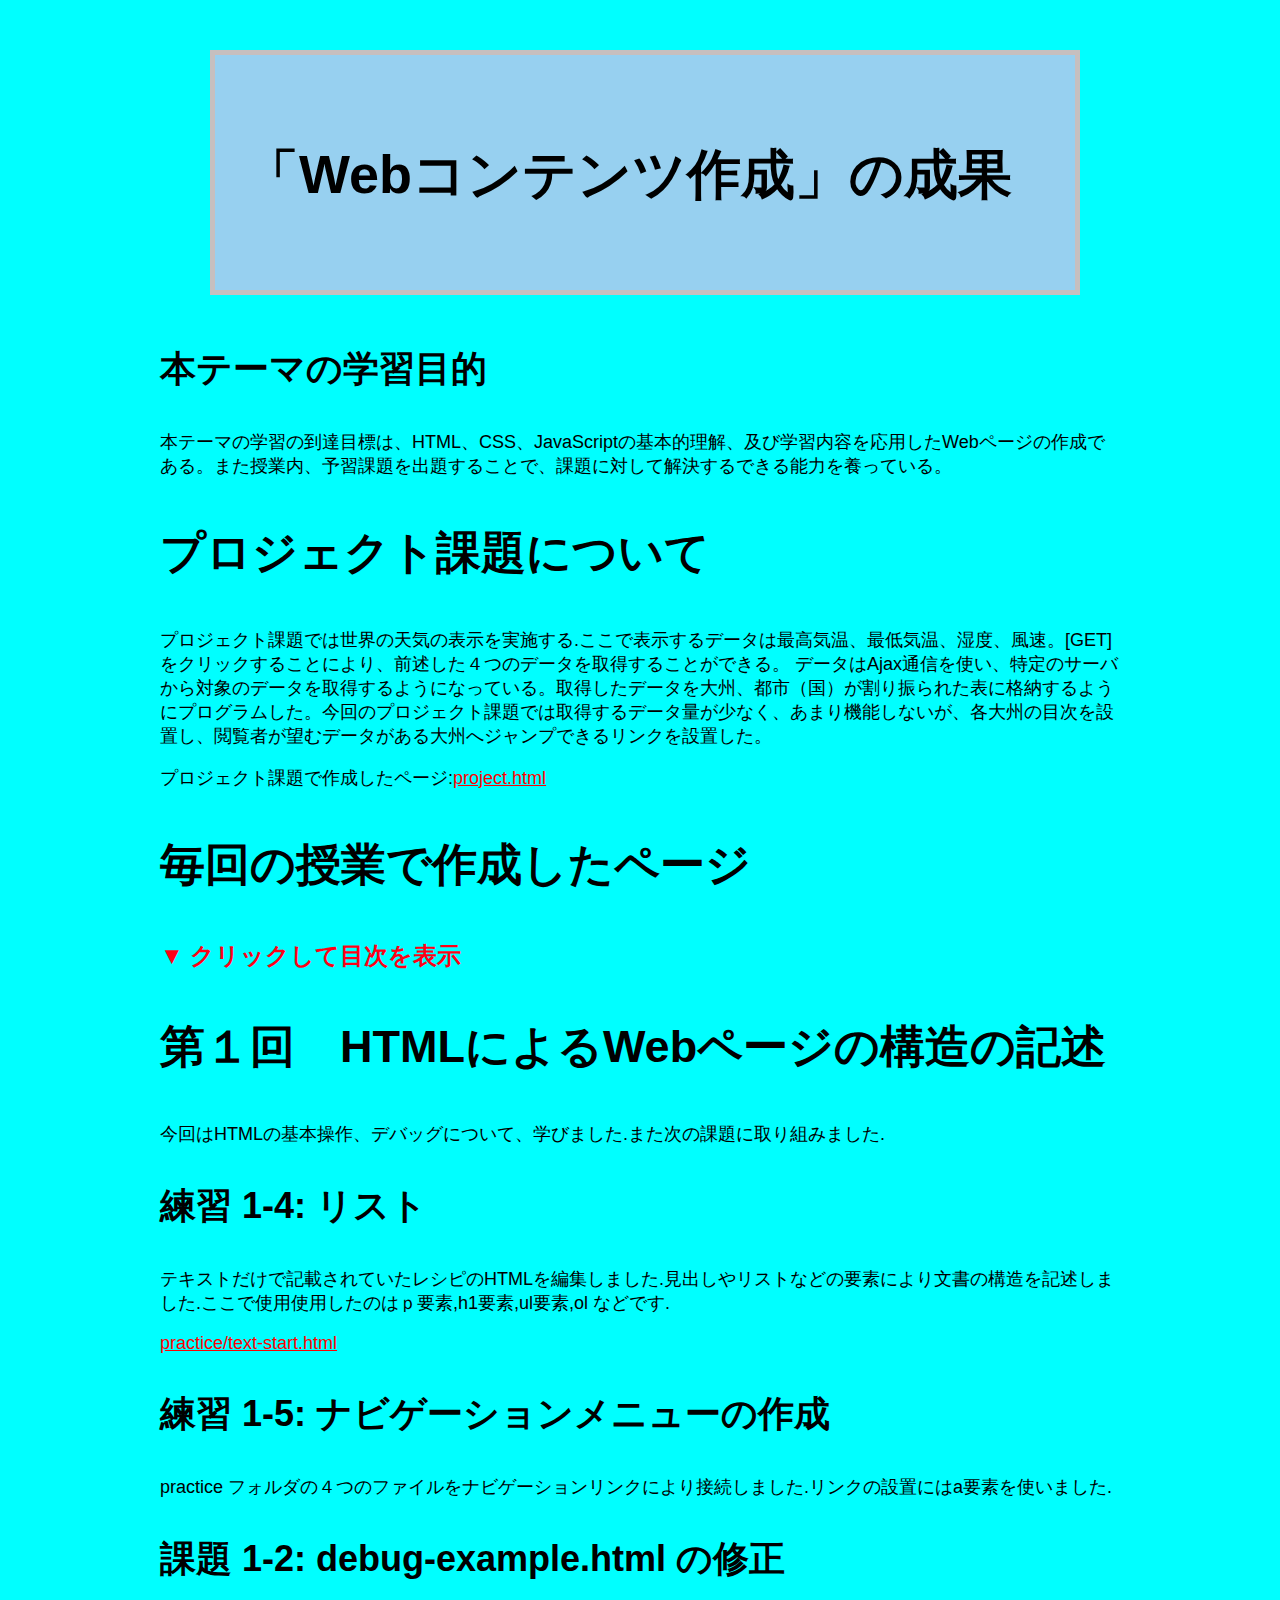
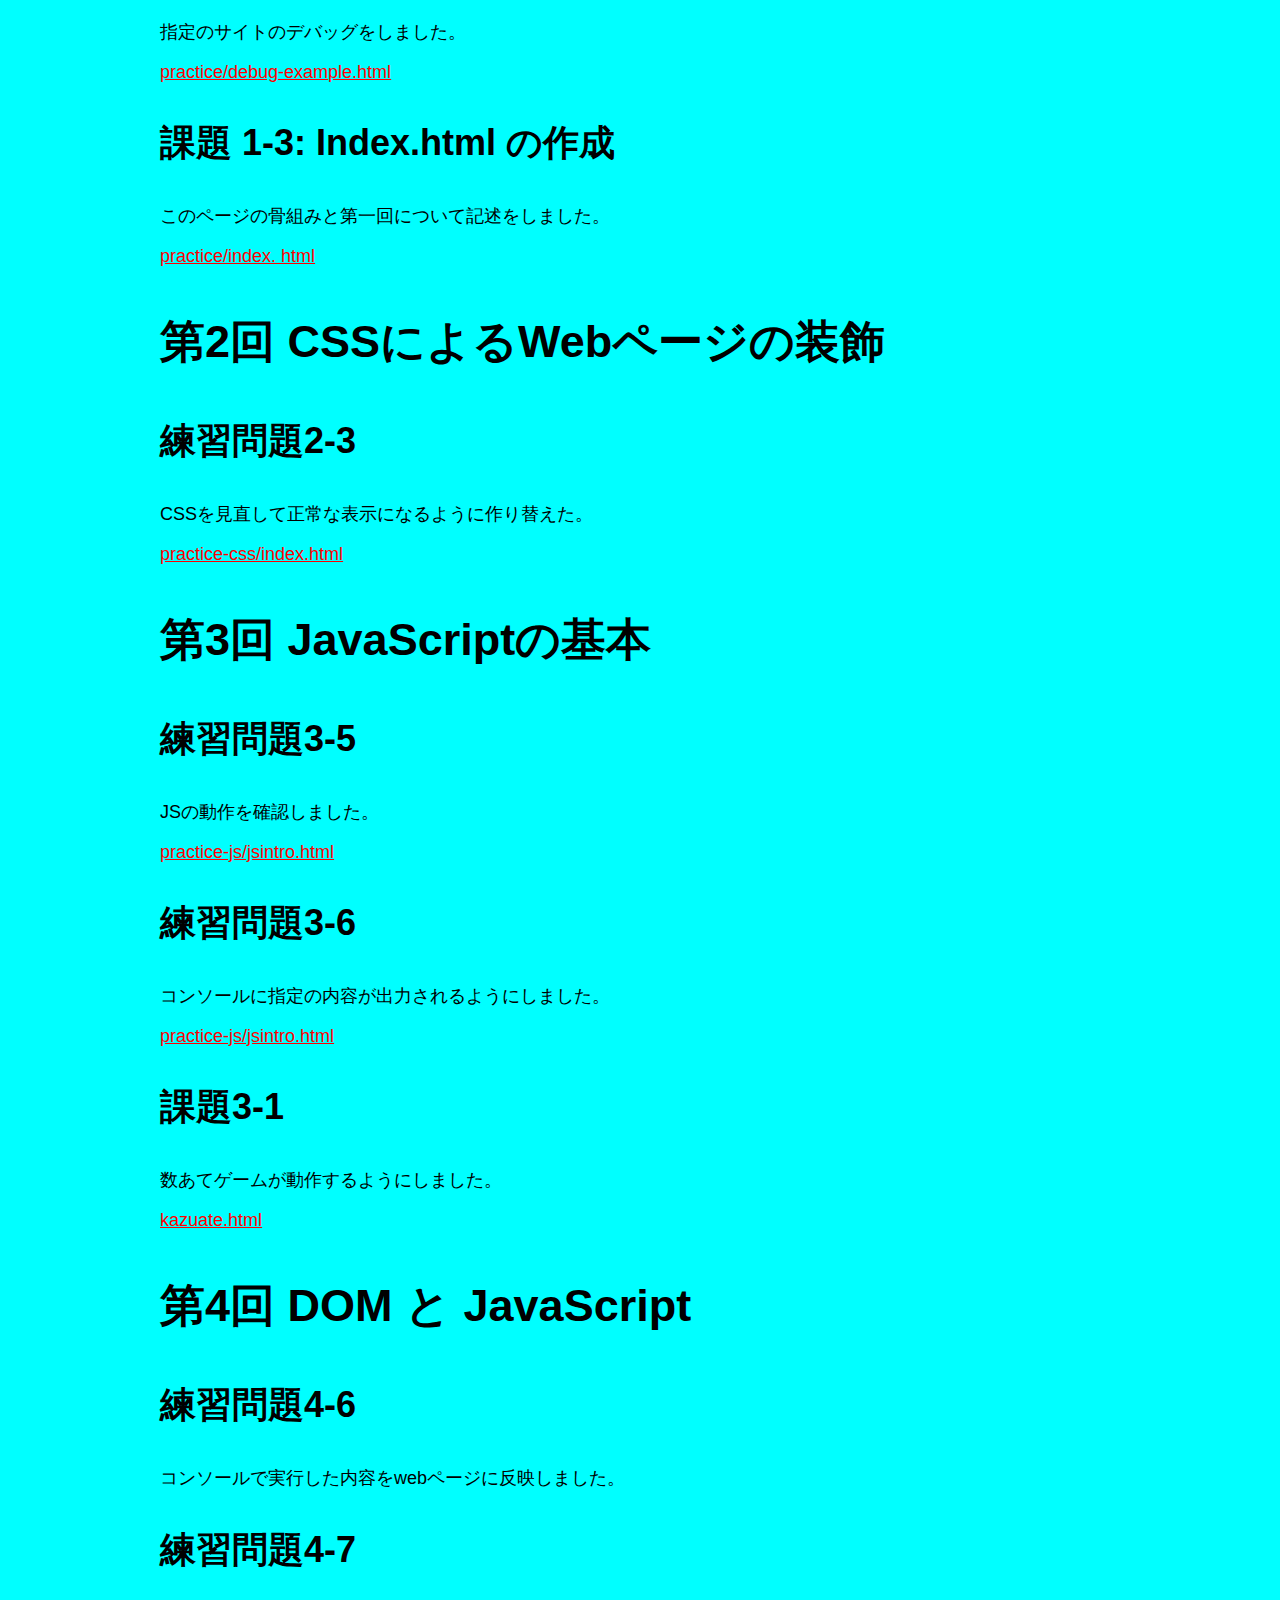
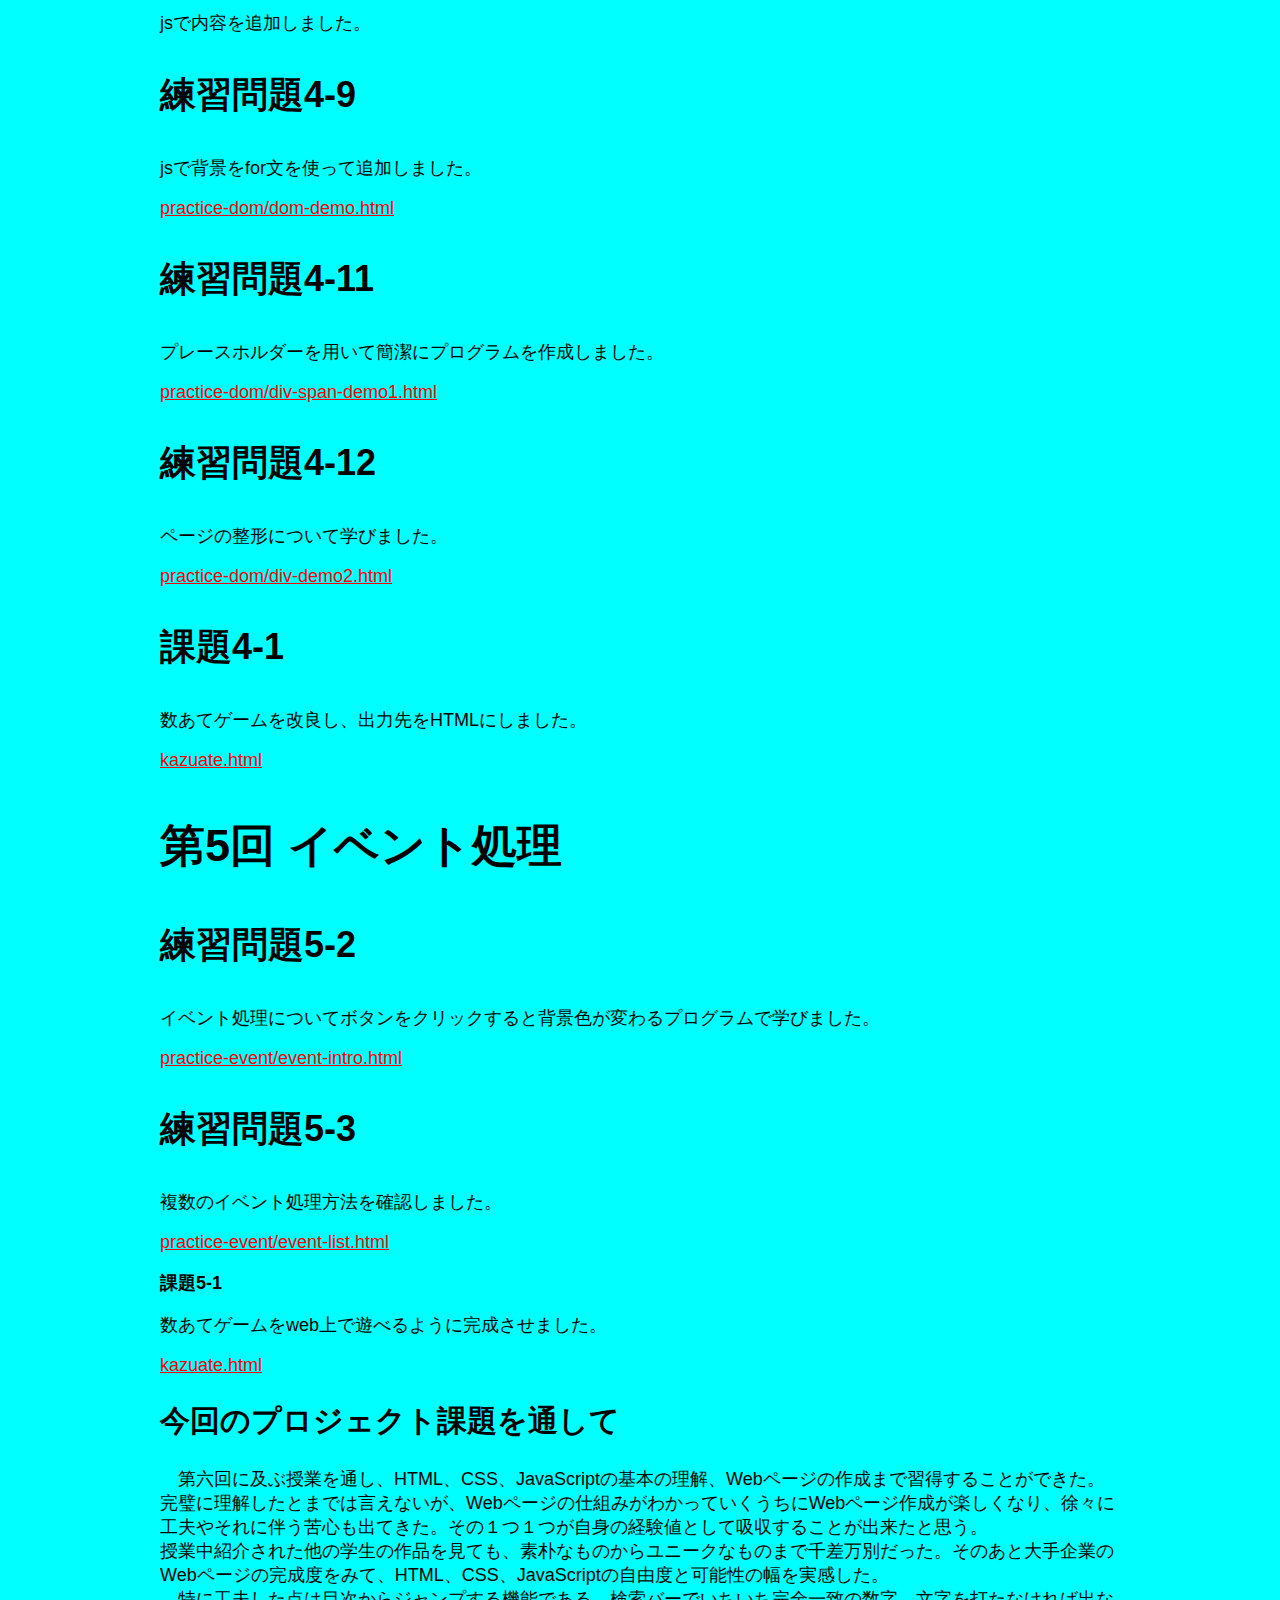
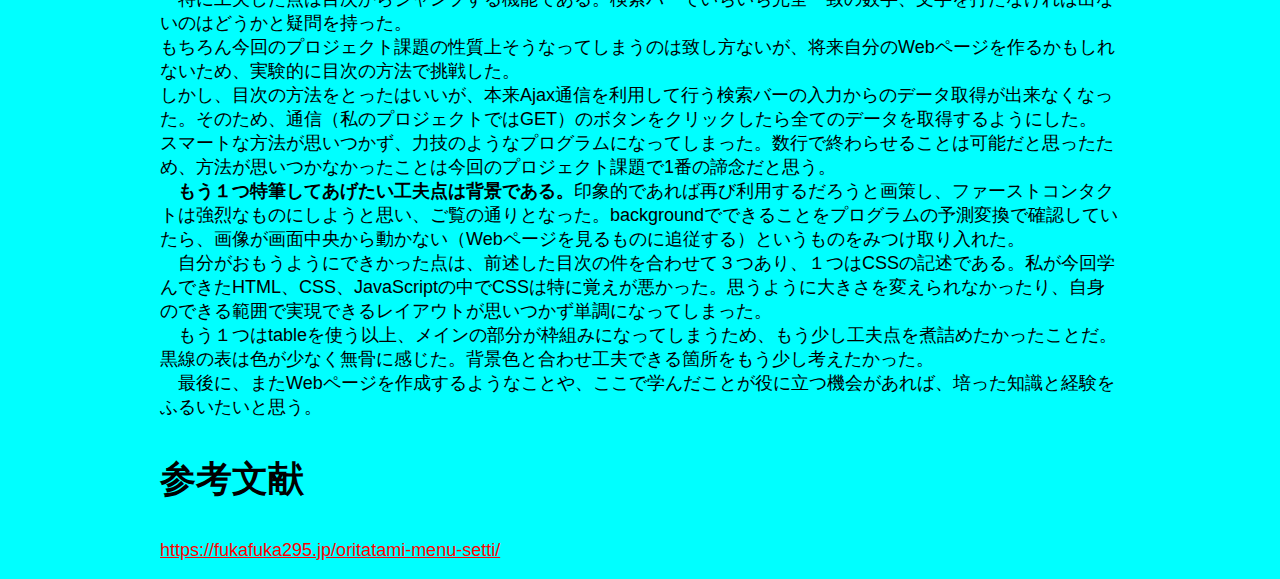
<file: index.html>
<!DOCTYPE html>
<html>
  <head>
    <meta charset="utf-8">
    <title>My test page</title>
    <link rel="stylesheet" href="Index.css">
  </head>
  <body>
    <h1><p>「Webコンテンツ作成」の成果</p></h1>
    <h3><p>本テーマの学習目的</p></h3>
    <p>本テーマの学習の到達目標は、HTML、CSS、JavaScriptの基本的理解、及び学習内容を応用したWebページの作成である。また授業内、予習課題を出題することで、課題に対して解決するできる能力を養っている。</p>
    <h2><p>プロジェクト課題について</p></h2> 
    <p>プロジェクト課題では世界の天気の表示を実施する.ここで表示するデータは最高気温、最低気温、湿度、風速。[GET]をクリックすることにより、前述した４つのデータを取得することができる。
      データはAjax通信を使い、特定のサーバから対象のデータを取得するようになっている。取得したデータを大州、都市（国）が割り振られた表に格納するようにプログラムした。今回のプロジェクト課題では取得するデータ量が少なく、あまり機能しないが、各大州の目次を設置し、閲覧者が望むデータがある大州へジャンプできるリンクを設置した。</p>
    <p>プロジェクト課題で作成したページ:<a href="project.html">project.html</a></p>
    <h2><p>毎回の授業で作成したページ</p></h2>
    <div onclick="obj=document.getElementById('popo').style; obj.display=(obj.display=='none')?'block':'none';">
      <a style="cursor:pointer;"><div id="uiui"><h3>▼ クリックして目次を表示</h3></div></a>
      </div>
      <div id="popo" style="display:none;clear:both;">
        <ul>
         <li><h3><a href="#1">第1回</a></h3></li>
         <li><h3><a href="#2">第2回</a></h3></li>
         <li><h3><a href="#3">第3回</a></h3></li>
         <li><h3><a href="#4">第4回</a></h3></li>
         <li><h3><a href="#5">第5回</a></h3></li>
       </ul>
      </div>
    <h2 id="1"><p>第１回　HTMLによるWebページの構造の記述</p></h2>
    <p>今回はHTMLの基本操作、デバッグについて、学びました.また次の課題に取り組みました.</p>
    <h3><p>練習 1-4: リスト</p></h3>
    <p>テキストだけで記載されていたレシピのHTMLを編集しました.見出しやリストなどの要素により文書の構造を記述しました.ここで使用使用したのはｐ要素,h1要素,ul要素,ol などです.</p>
    <p><a href="practice/text-start.html">practice/text-start.html</a></p>
    <h3><p>練習 1-5: ナビゲーションメニューの作成</p></h3>
    <P>practice フォルダの４つのファイルをナビゲーションリンクにより接続しました.リンクの設置にはa要素を使いました.</P>
    <h3><p>課題 1-2: debug-example.html の修正</p></h3>
    <p>指定のサイトのデバッグをしました。</p>
    <p><a href="practice/debug-example.html">practice/debug-example.html</a></p>
    <h3><p>課題 1-3: Index.html の作成</p></h3>
    <p>このページの骨組みと第一回について記述をしました。</p>
    <p><a href="practice/index (1).html">practice/index. html</a></p>
    
  
    <h2 id="2"><p>第2回 CSSによるWebページの装飾</p></h2>
    <h3><p>練習問題2-3</p></h3>
    <p>CSSを見直して正常な表示になるように作り替えた。</p>
    <p><a href="practice-css/index.html">practice-css/index.html</a></p>
    <h2 id="3"><p>第3回 JavaScriptの基本</p></h2>
    <h3><p>練習問題3-5</p></h3>
    <p>JSの動作を確認しました。</p>
    <p><a href="practice-js/jsintro.html">practice-js/jsintro.html</a></p>
    <h3><p>練習問題3-6</p></h3>
    <p>コンソールに指定の内容が出力されるようにしました。</p>
    <p><a href="practice-js/obj-practice.html">practice-js/jsintro.html</a></p>
    <h3><p>課題3-1</p></h3>
    <p>数あてゲームが動作するようにしました。</p>
    <p><a href="第３回課題/kazuate.html">kazuate.html</a></p>
    <h2 id="4"><p>第4回 DOM と JavaScript</p></h2>
    <h3><p>練習問題4-6</p></h3>
    <p>コンソールで実行した内容をwebページに反映しました。</p>
    <h3><p>練習問題4-7</p></h3>
    <p>jsで内容を追加しました。</p>
    <h3><p>練習問題4-9</p></h3>
    <p>jsで背景をfor文を使って追加しました。</p>
    <p><a href="practice-dom/dom-demo.html">practice-dom/dom-demo.html</a></p>
    <h3><p>練習問題4-11</p></h3>
    <p>プレースホルダーを用いて簡潔にプログラムを作成しました。</p>
    <p><a href="practice-dom/div-span-demo1.html">practice-dom/div-span-demo1.html</a></p>
    <h3><p>練習問題4-12</p></h3>
    <p>ページの整形について学びました。</p>
    <p><a href="practice-dom/div-demo2.html">practice-dom/div-demo2.html</a></p>
    <h3><p>課題4-1</p></h3>
    <p>数あてゲームを改良し、出力先をHTMLにしました。</p>
    <p><a href="第３回課題/kazuate.html">kazuate.html</a></p>
    <h2 id="5"><p>第5回 イベント処理</p></h2>
    <h3><p>練習問題5-2</p></h3>
    <p>イベント処理についてボタンをクリックすると背景色が変わるプログラムで学びました。</p>
    <p><a href="practice-event/event-intro.html">practice-event/event-intro.html</a></p>
    <h3><p>練習問題5-3</p></h3>
    <p>複数のイベント処理方法を確認しました。</p>
    <p><a href="practice-event/event-list.html">practice-event/event-list.html</a></p>
    <h4><p>課題5-1</p></h4>
    <p>数あてゲームをweb上で遊べるように完成させました。</p>
    <p><a href="第３回課題/kazuate.html">kazuate.html</a></p>
    <h2>今回のプロジェクト課題を通して</h2>
    <p>　第六回に及ぶ授業を通し、HTML、CSS、JavaScriptの基本の理解、Webページの作成まで習得することができた。<br>
      完璧に理解したとまでは言えないが、Webページの仕組みがわかっていくうちにWebページ作成が楽しくなり、徐々に工夫やそれに伴う苦心も出てきた。その１つ１つが自身の経験値として吸収することが出来たと思う。<br>
      授業中紹介された他の学生の作品を見ても、素朴なものからユニークなものまで千差万別だった。そのあと大手企業のWebページの完成度をみて、HTML、CSS、JavaScriptの自由度と可能性の幅を実感した。<br>
      　特に工夫した点は目次からジャンプする機能である。検索バーでいちいち完全一致の数字、文字を打たなければ出ないのはどうかと疑問を持った。<br>
  もちろん今回のプロジェクト課題の性質上そうなってしまうのは致し方ないが、将来自分のWebページを作るかもしれないため、実験的に目次の方法で挑戦した。<br>
  しかし、目次の方法をとったはいいが、本来Ajax通信を利用して行う検索バーの入力からのデータ取得が出来なくなった。そのため、通信（私のプロジェクトではGET）のボタンをクリックしたら全てのデータを取得するようにした。<br>
  スマートな方法が思いつかず、力技のようなプログラムになってしまった。数行で終わらせることは可能だと思ったため、方法が思いつかなかったことは今回のプロジェクト課題で1番の諦念だと思う。<br>
  　<strong>もう１つ特筆してあげたい工夫点は背景である。</strong>印象的であれば再び利用するだろうと画策し、ファーストコンタクトは強烈なものにしようと思い、ご覧の通りとなった。backgroundでできることをプログラムの予測変換で確認していたら、画像が画面中央から動かない（Webページを見るものに追従する）というものをみつけ取り入れた。<br>
  　自分がおもうようにできかった点は、前述した目次の件を合わせて３つあり、１つはCSSの記述である。私が今回学んできたHTML、CSS、JavaScriptの中でCSSは特に覚えが悪かった。思うように大きさを変えられなかったり、自身のできる範囲で実現できるレイアウトが思いつかず単調になってしまった。<br>
  　もう１つはtableを使う以上、メインの部分が枠組みになってしまうため、もう少し工夫点を煮詰めたかったことだ。黒線の表は色が少なく無骨に感じた。背景色と合わせ工夫できる箇所をもう少し考えたかった。<br>
　最後に、またWebページを作成するようなことや、ここで学んだことが役に立つ機会があれば、培った知識と経験をふるいたいと思う。
 

</p>
    <h3><p>参考文献</p></h3>
    <p><a href="https://fukafuka295.jp/oritatami-menu-setti/">https://fukafuka295.jp/oritatami-menu-setti/</a></p>
  </body>
</html>
</file>
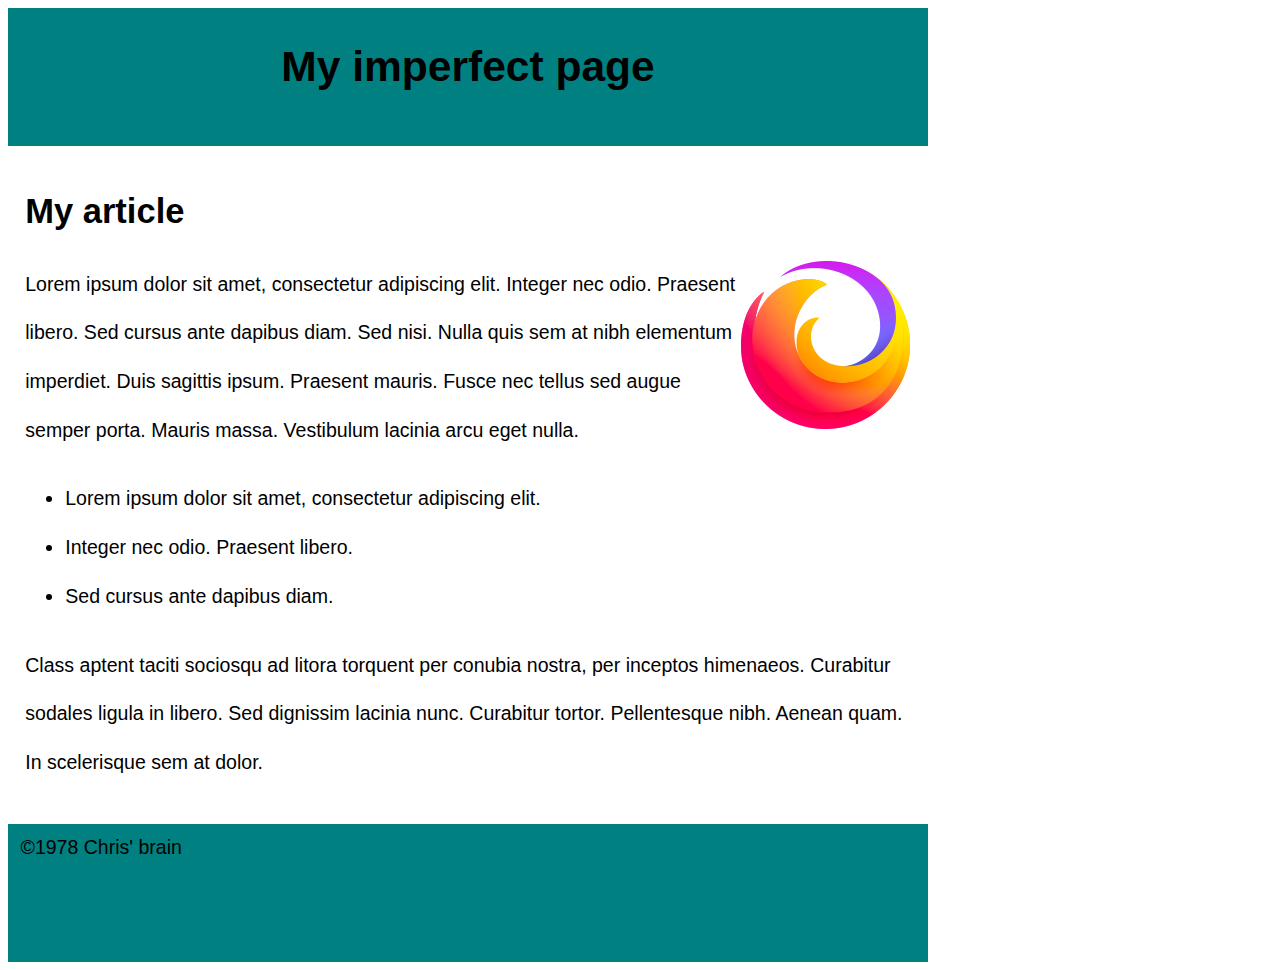
<file: practice-css/index.html>
<!DOCTYPE html>
<html>
  <head>
    <meta charset="utf-8">
    <title>Debugging CSS</title>
    <link rel="stylesheet" href="style.css">
  </head>
  <body>
    <header>
      <h1>My imperfect page</h1>
    </header> 

    <main>

      <h2>My article</h2>

      <img src="logo.png" alt="firefox logo">

      <p>Lorem ipsum dolor sit amet, consectetur adipiscing elit. Integer nec odio. Praesent libero. Sed cursus ante dapibus diam. Sed nisi. Nulla quis sem at nibh elementum imperdiet. Duis sagittis ipsum. Praesent mauris. Fusce nec tellus sed augue semper porta. Mauris massa. Vestibulum lacinia arcu eget nulla.</p>

      <ul>
        <li>Lorem ipsum dolor sit amet, consectetur adipiscing elit.</li>
        <li>Integer nec odio. Praesent libero.</li>
        <li>Sed cursus ante dapibus diam.</li>
      </ul>

      <p>Class aptent taciti sociosqu ad litora torquent per conubia nostra, per inceptos himenaeos. Curabitur sodales ligula in libero. Sed dignissim lacinia nunc. Curabitur tortor. Pellentesque nibh. Aenean quam. In scelerisque sem at dolor.</p>
      
    </main>

    <footer>
      <p>&copy;1978 Chris' brain</p>
    </footer>  
  </body>
</html>
</file>
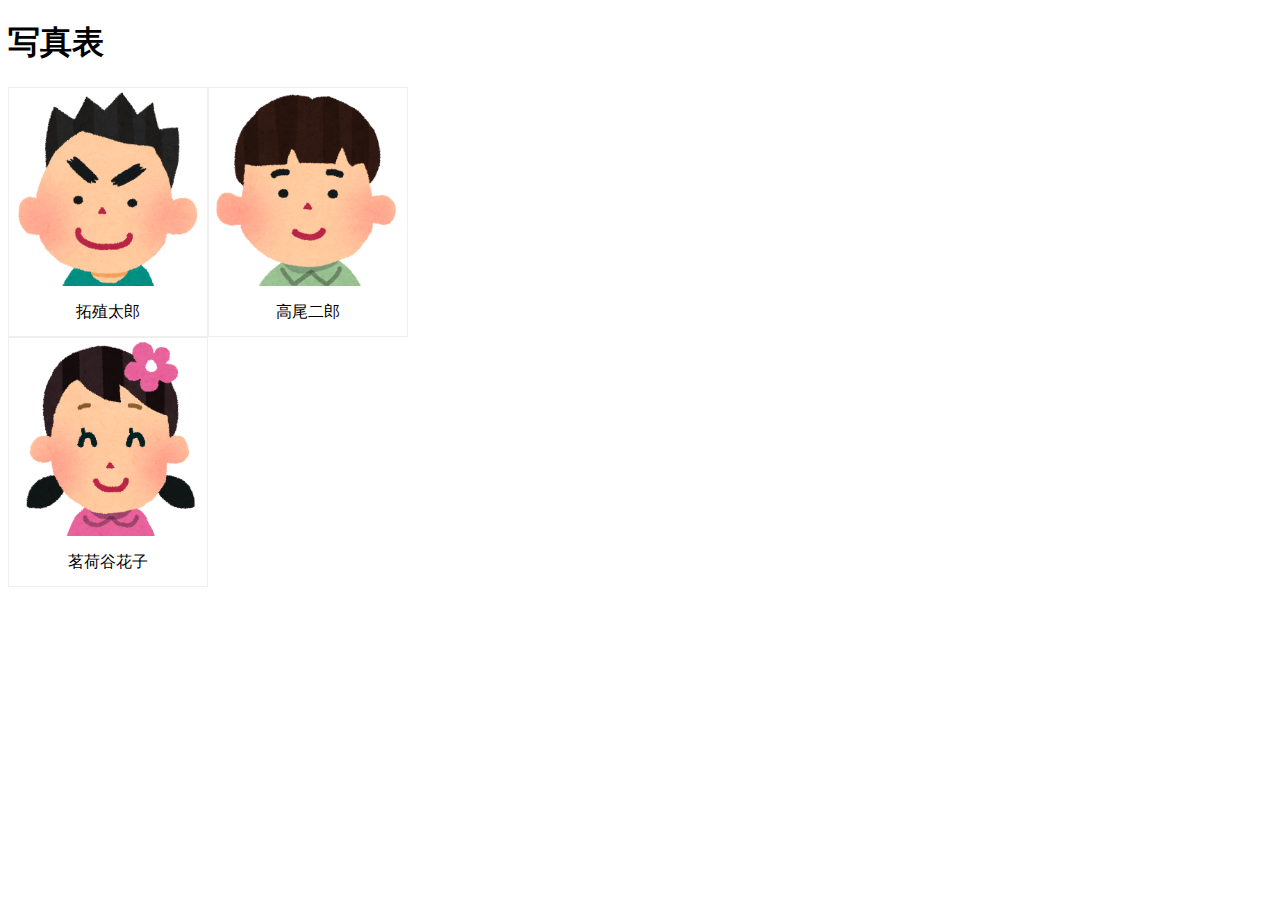
<file: practice-dom/div-demo2.html>
<!DOCTYPE html>
<html>
  <head>
    <title>写真表</title>
    <link rel="stylesheet" href="div-demo2.css">
	<script src="div-demo2.js" defer></script>
  </head>

  <body>
    <h1>写真表</h1>
    <div id="placeholder"></div>
  </body>
</html>
</file>
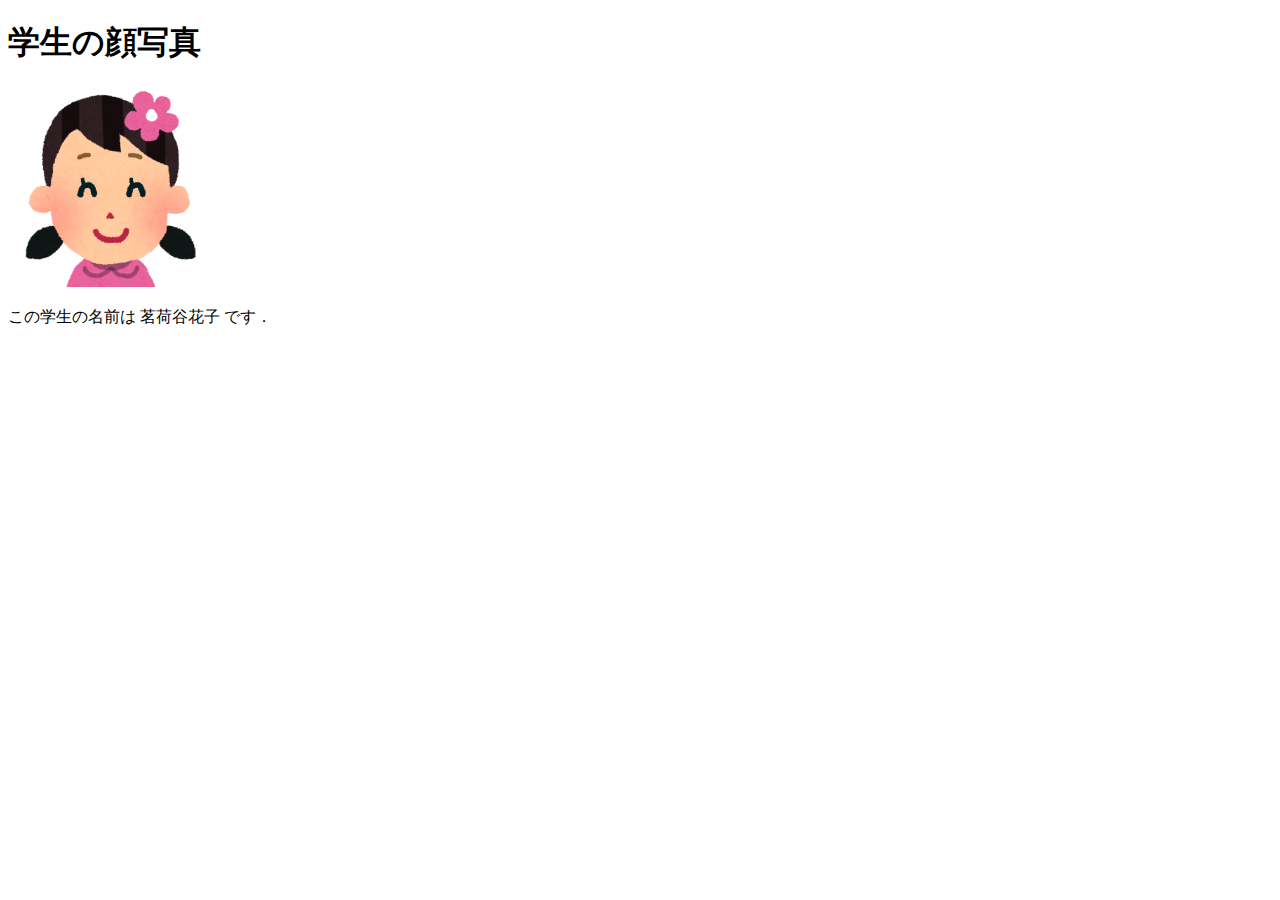
<file: practice-dom/div-span-demo1.html>
<!DOCTYPE html>
<html>
  <head>
    <title>学生の顔写真と名前</title>
	<script src="div-span-demo1.js" defer></script>
  </head>

  <body>
    <h1>学生の顔写真</h1>
    <div id="face"></div>
    <p>この学生の名前は <span id="name"></span> です．</p>
  </body>
</html>
</file>
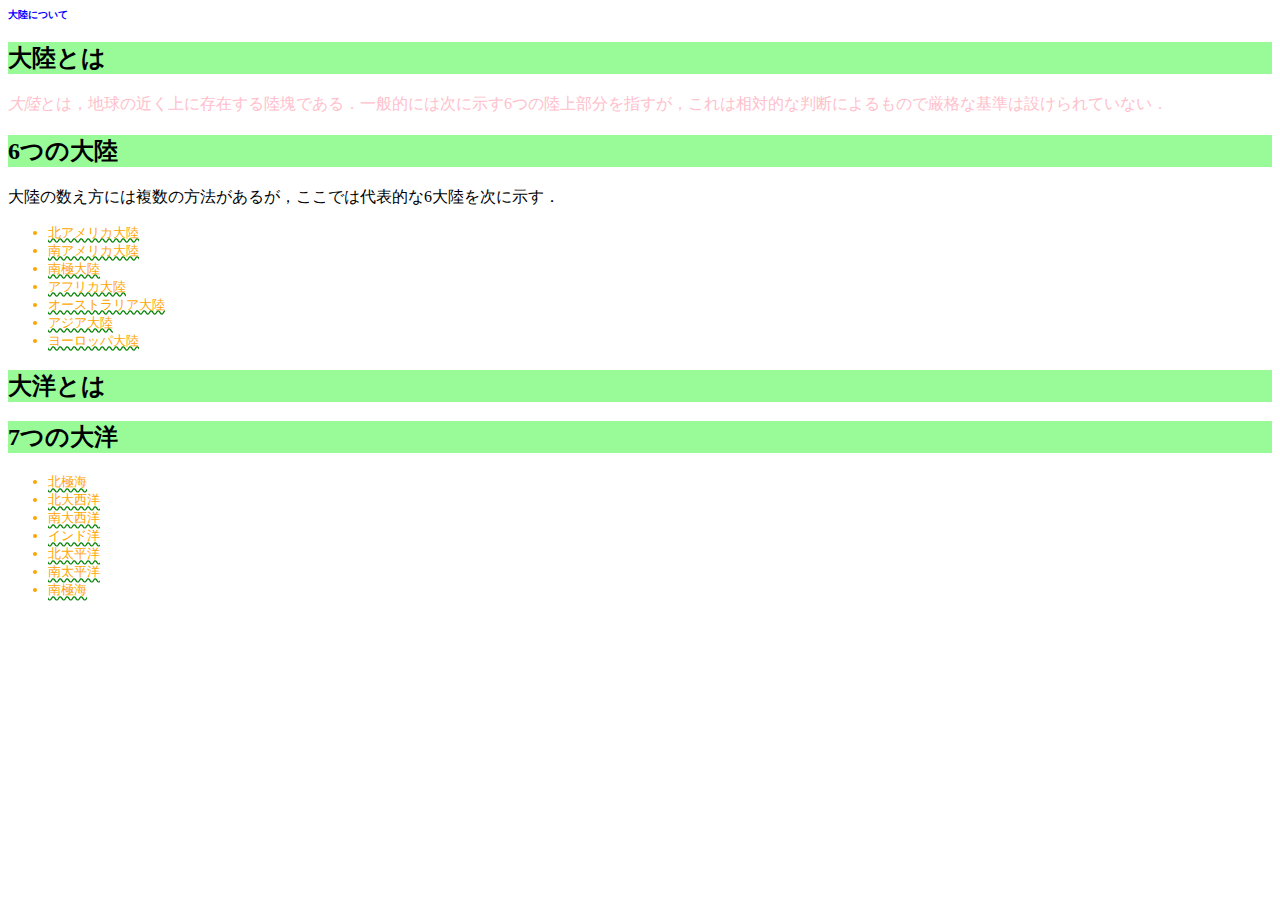
<file: practice-dom/dom-demo.html>
<!DOCTYPE html>
<html>
  <head>
    <title>大陸について</title>
    <link rel="stylesheet" href="dom-demo.css">
    <script src="dom-demo.js"defer></script>

  </head>

  <body>
      <h1>大陸について</h1>
      <h2>大陸とは</h2>
      <p id="definition"><em>大陸</em>とは，地球の近く上に存在する陸塊である．一般的には次に示す6つの陸上部分を指すが，これは相対的な判断によるもので厳格な基準は設けられていない．</p>
      <h2>6つの大陸</h2>
      <p>大陸の数え方には複数の方法があるが，ここでは代表的な6大陸を次に示す．</p>
      <ul>
          <li id="NA" class="na">北アメリカ大陸</li>
          <li id="SA">南アメリカ大陸</li>
          <li id="SP">南極大陸</li>
          <li id="AF">アフリカ大陸</li>
          <li id="EU">ユーラシア大陸</li>
          <li id="AU">オーストラリア大陸</li>
      </ul>

      <h2 id="aboutOcean">大洋とは</h2>

      <h2 id="sevenOcean">7つの大洋</h2>

  </body>
</html>
</file>
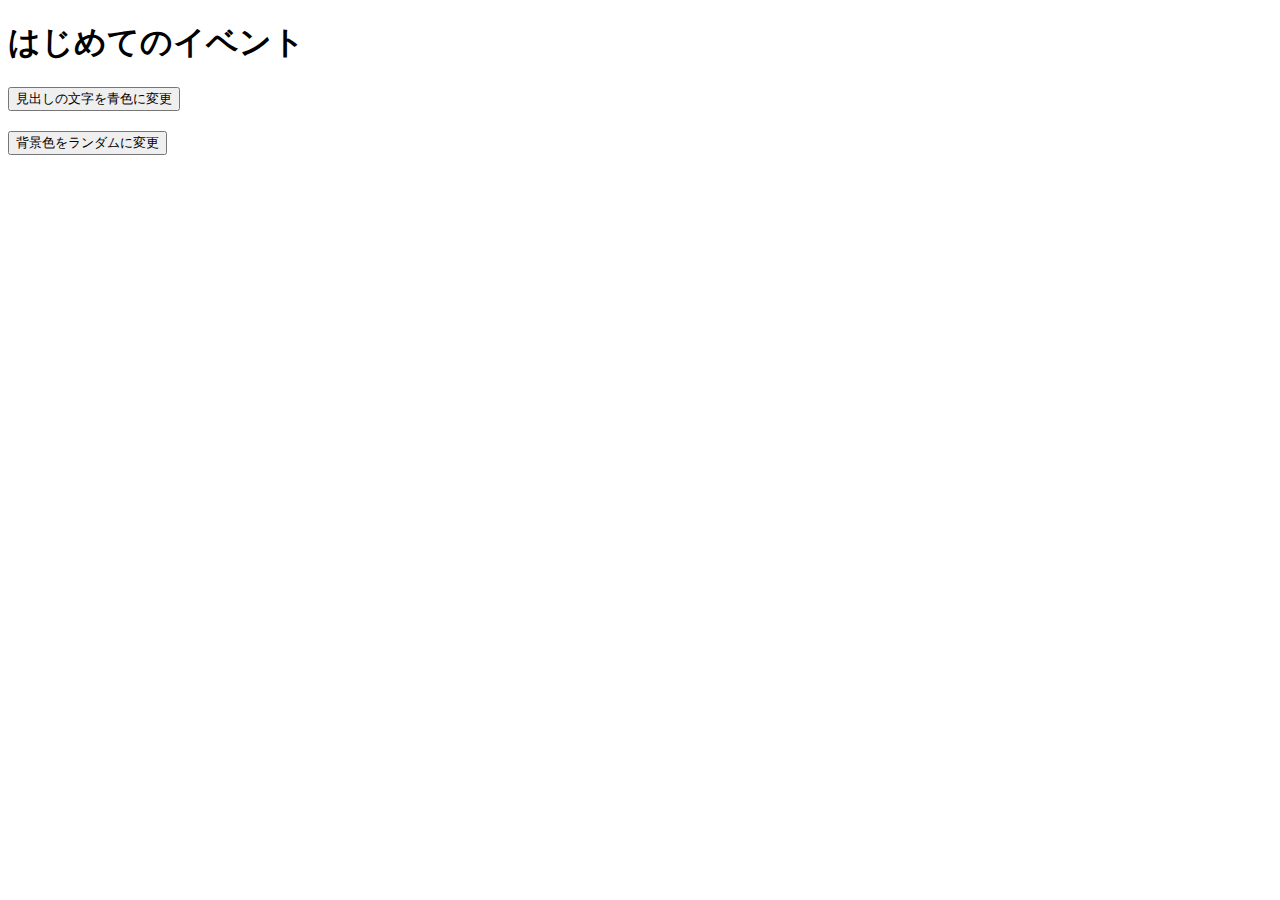
<file: practice-event/event-intro.html>
<!DOCTYPE html>
<html>
  <head>
    <title>はじめてのイベント</title>
	<link rel="stylesheet" href="event-intro.css">
	<script src="event-intro.js" defer></script>
  </head>

  <body>
    <h1>はじめてのイベント</h1>
	<button id="blue">見出しの文字を青色に変更</button>
	<button id="random">背景色をランダムに変更</button>
  </body>
</html>
</file>
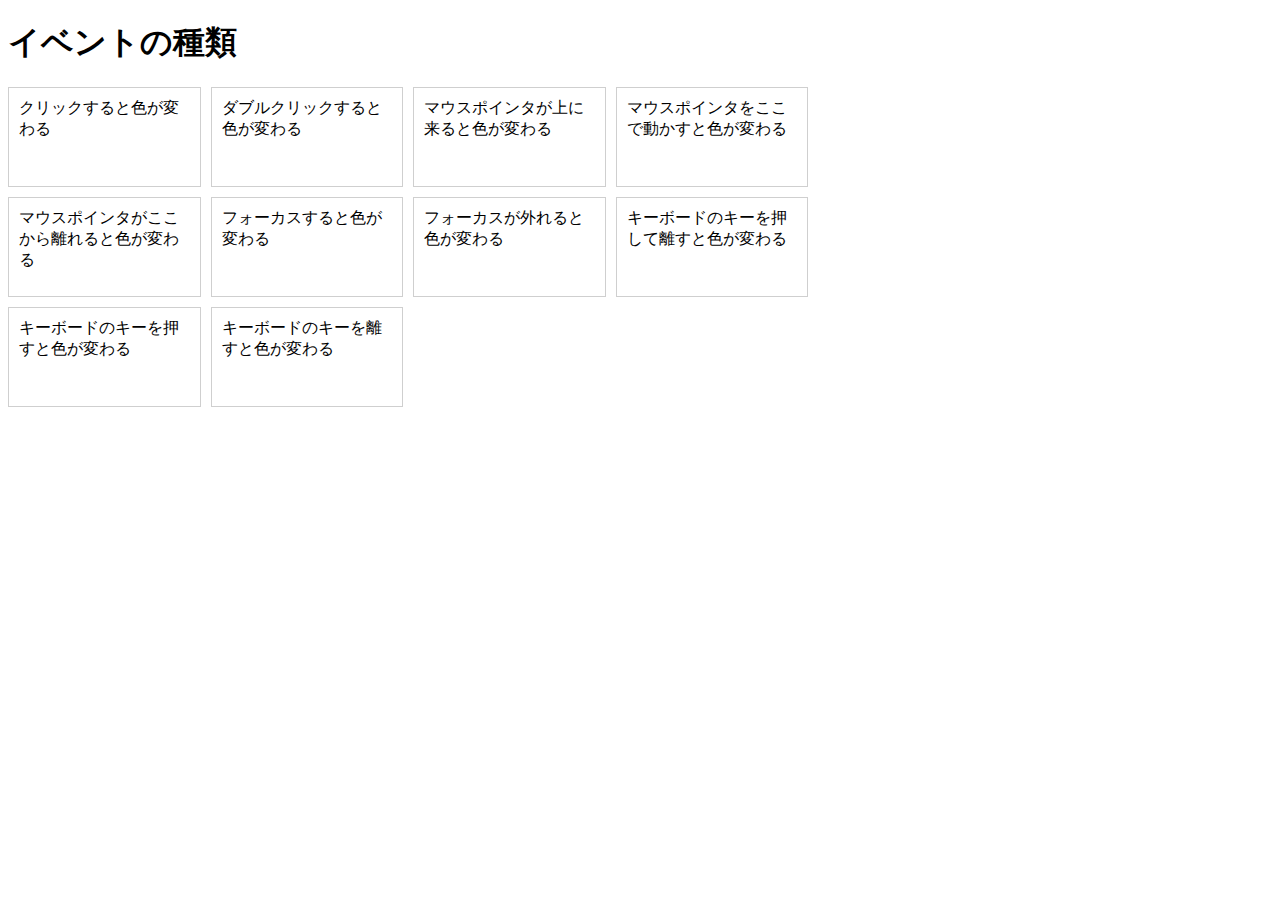
<file: practice-event/event-list.html>
<!DOCTYPE html>
<html>
  <head>
    <title>イベントの種類</title>
	<link rel="stylesheet" href="event-list.css">
	<script src="event-list.js" defer></script>
  </head>

  <body>
    <h1>イベントの種類</h1>
	<div id="main">
		<div class="cell" id="cell1">クリックすると色が変わる</div>
		<div class="cell" id="cell2">ダブルクリックすると色が変わる</div>
		<div class="cell" id="cell3">マウスポインタが上に来ると色が変わる</div>
		<div class="cell" id="cell4">マウスポインタをここで動かすと色が変わる</div>

		<div class="cell" id="cell5">マウスポインタがここから離れると色が変わる</div>
		<div class="cell" id="cell6" tabindex="1">フォーカスすると色が変わる</div>
		<div class="cell" id="cell7" tabindex="2">フォーカスが外れると色が変わる</div>
		<div class="cell" id="cell8" tabindex="3">キーボードのキーを押して離すと色が変わる</div>
		<div class="cell" id="cell9" tabindex="4">キーボードのキーを押すと色が変わる</div>
		<div class="cell" id="cell10" tabindex="5">キーボードのキーを離すと色が変わる</div>
  </body>
</html>
</file>
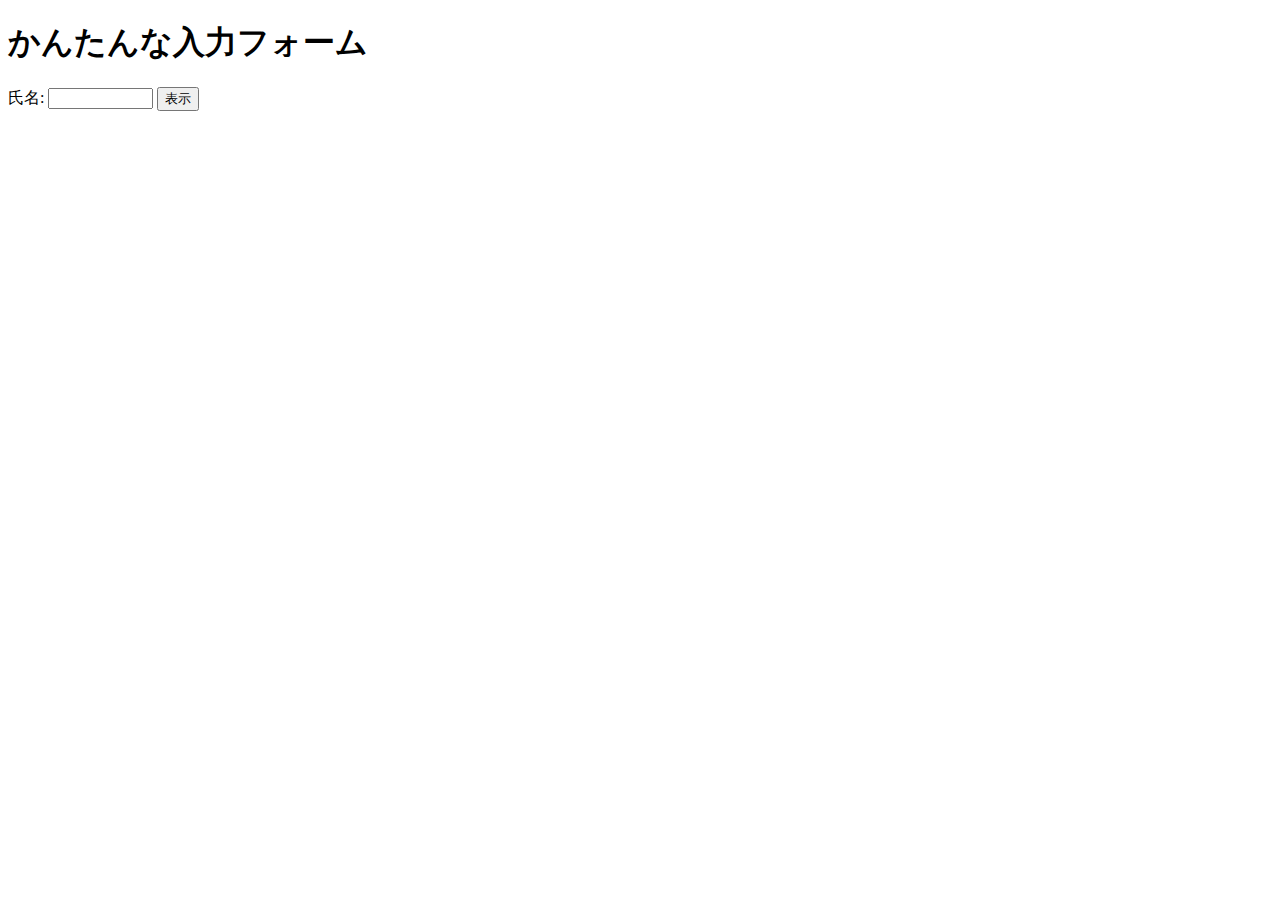
<file: practice-event/input-demo.html>
<!DOCTYPE html>
<html>
  <head>
    <title>かんたんな入力フォーム</title>
	<script src="input-demo.js" defer></script>
  </head>

  <body>
    <h1>かんたんな入力フォーム</h1>
	<label for="shimei">氏名: </label>
	<input type="text" name="shimei" size="10">
	<button id="print">表示</button>
  </body>
</html>
</file>
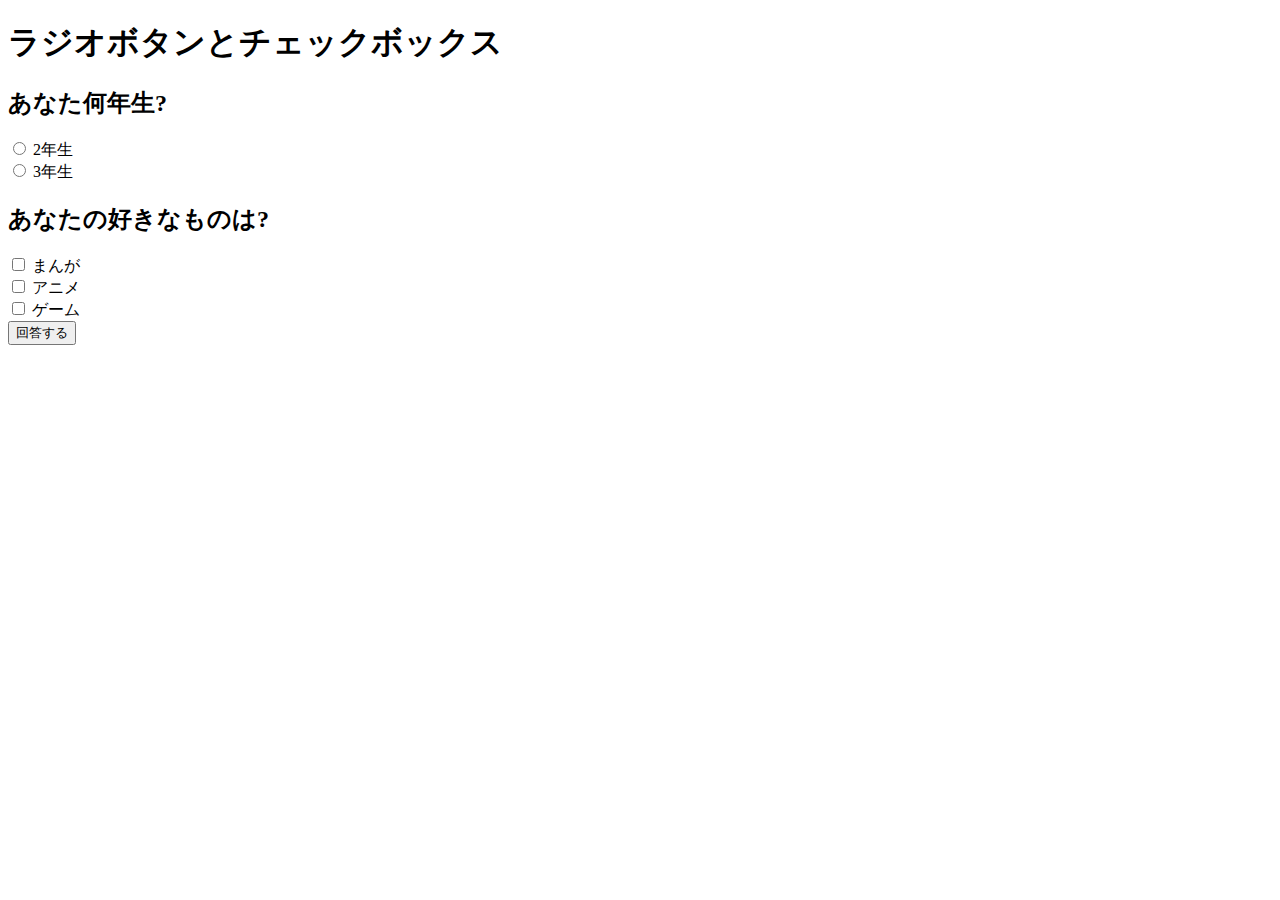
<file: practice-event/radio-checkbox-demo.html>
<!DOCTYPE html>
<html>
  <head>
    <title>ラジオボタンとチェックボックス</title>
	<script src="radio-checkbox-demo.js" defer></script>
  </head>

  <body>
    <h1>ラジオボタンとチェックボックス</h1>
	<h2>あなた何年生?</h2>
	<div>
		<input type="radio" name="year" id="year2" value="2">
		<label for="year2">2年生</label>
	</div>
	<div>
		<input type="radio" name="year" id="year3" value="3">
		<label for="year3">3年生</label>
	</div>

	<h2>あなたの好きなものは?</h2>
	<div>
		<input type="checkbox" name="hobby" id="manga" value="manga">
		<label for="manga">まんが</label>
	</div>
	<div>
		<input type="checkbox" name="hobby" id="anime" value="anime">
		<label for="anime">アニメ</label>
	</div>
	<div>
		<input type="checkbox" name="hobby" id="game" value="game">
		<label for="game">ゲーム</label>
	</div>

	<div>
		<button id="answer">回答する</button>
	</div>
  </body>
</html>
</file>
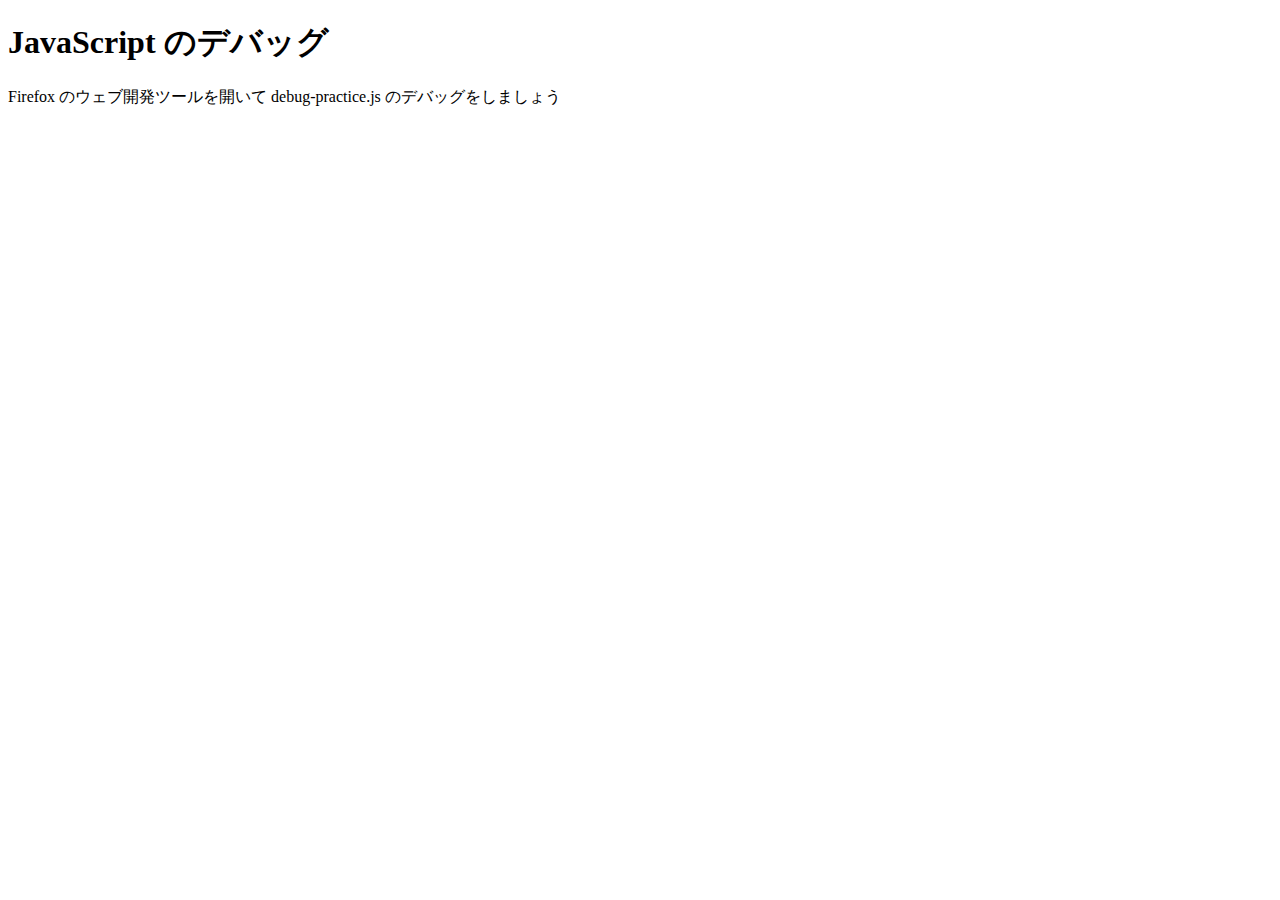
<file: practice-js/debug-practice.html>
<!DOCTYPE html>
<html>
  <head>
    <meta charset="utf-8">
    <title>JavaScript のデバッグ</title>
	<script src="debug-practice.js" defer></script>
  </head>

  <body>
    <h1>JavaScript のデバッグ</h1>

    <p>Firefox のウェブ開発ツールを開いて debug-practice.js のデバッグをしましょう</p>
  </body>
</html>
</file>
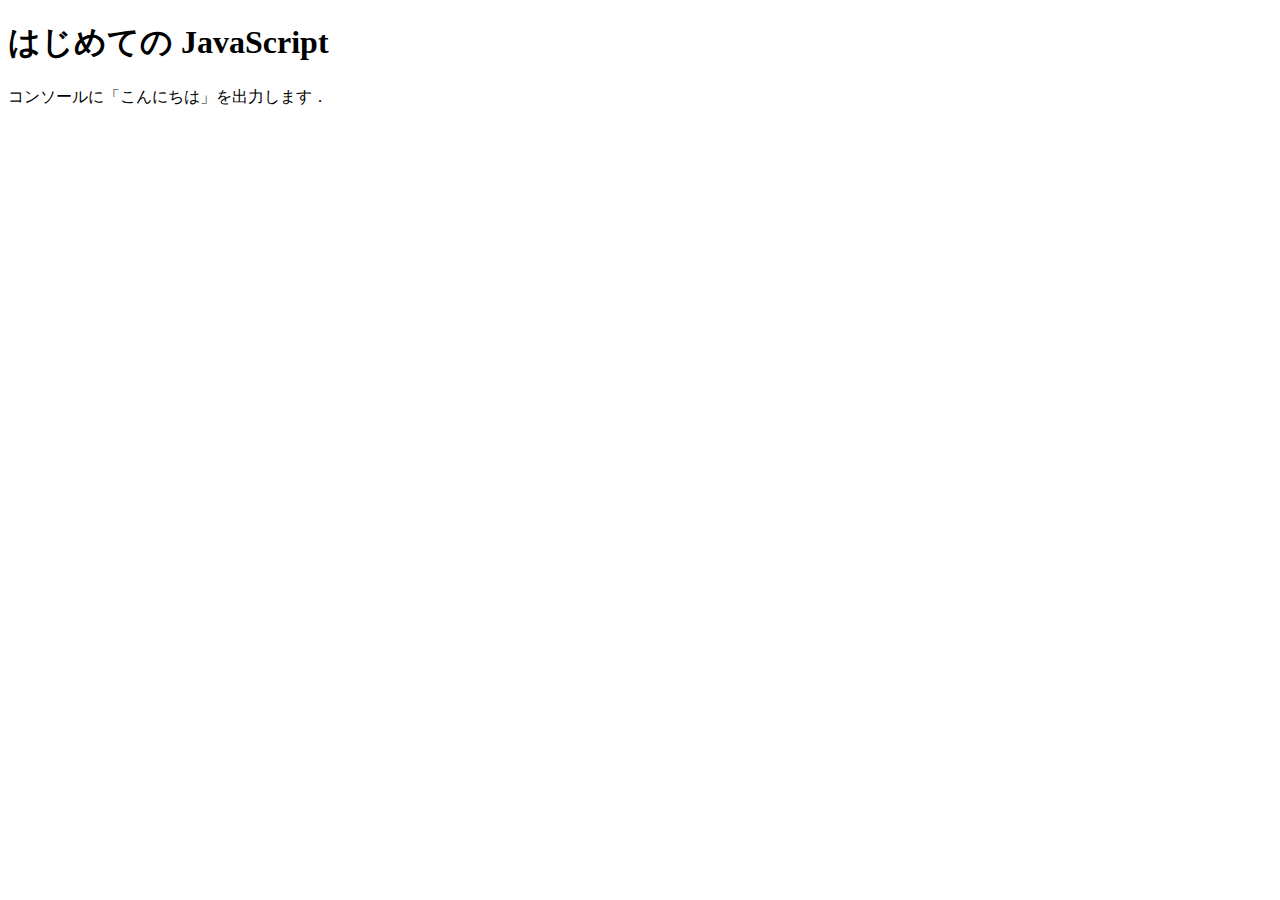
<file: practice-js/jsintro.html>
<!DOCTYPE html>
<html>
  <head>
    <meta charset="utf-8">
    <title>はじめての JavaScript</title>
    <script src="hello.js" defer></script>
  </head>

  <body>
    <h1>はじめての JavaScript</h1>

    <p>コンソールに「こんにちは」を出力します．</p>
  </body>
</html>
</file>
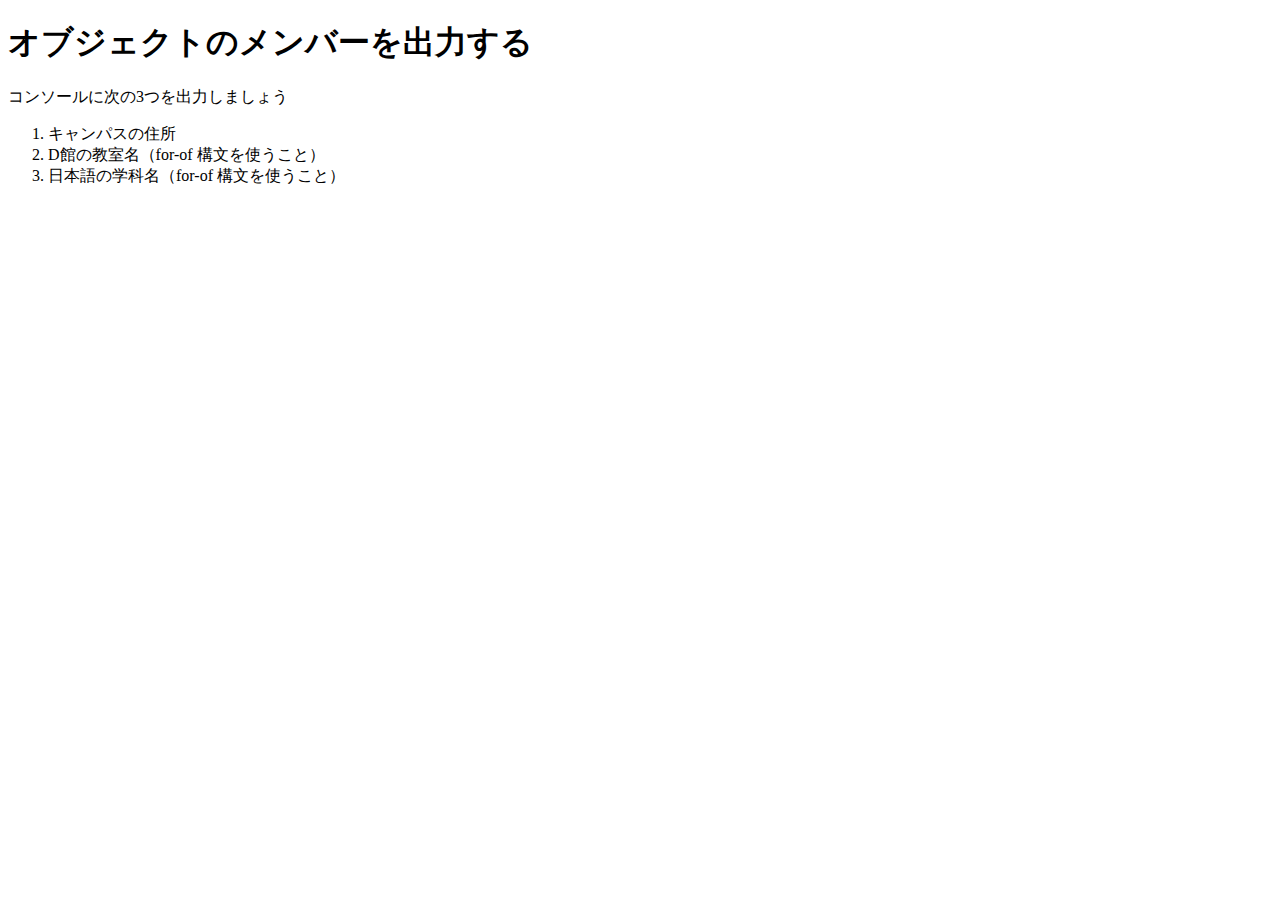
<file: practice-js/obj-practice.html>
<!DOCTYPE html>
<html>
  <head>
    <meta charset="utf-8">
    <title>JavaScript のオブジェクト</title>
	<script src="obj-practice.js" defer></script>
  </head>

  <body>
    <h1>オブジェクトのメンバーを出力する</h1>

    <p>コンソールに次の3つを出力しましょう</p>
	<ol>
		<li>キャンパスの住所</li>
		<li>D館の教室名（for-of 構文を使うこと）</li>
		<li>日本語の学科名（for-of 構文を使うこと）</li>
	</ol>
  </body>
</html>
</file>
<file: Index.css>
/* General styles */

html {
    font-family: 'Helvetica neue', Arial, 'sans serif';
    font-size: 12px;
  }
  
  body {
    width: 80em;
    margin: 0 auto;
  background-color: aqua;
  }
  
  /* Typography */
  
  h1 {
    font-size: 3em;
  }
  
  h2 {
    font-size: 2.5em;
  }
  h3{
    font-size: 2.0em;
  }
  p {
    font-size: 1.5em;
  }
  #uiui{
    color: rgb(255, 0, 21);
}
  /*+++ more specific section styles +++*/
  
  /* header and footer */
  
  header, footer {
    background-color: teal;
    height: 10em;
    padding: 1em;

  }
  
 
  

  h1 {
    border: 5px solid rgb(198, 191, 191);
    background-size: cover;
    padding: 30px;
    margin: 50px;
    width: 800px;
    height: 175px;
    background: rgb(151, 208, 240);
}
  /* main content */
  
  main {
    padding: 2.3em;
  }
  a:link {
    color: red;
  }
  
  a:visited {
    color: pink;
  }
  
  a:hover {
    text-decoration: none;
  }
  main p, main li {
    line-height: 2;
    
  }
  body {
    background-image: url("https://www.iloveimg.com/ja/download/v1r6ttrccA0lwmvt22jrjpknb57l3s09yA8j4yvlkA95425t5nb459n53kxmchj0mnv8kr8gf488cA576jz5rmy8c69v5wbv6dcbgr620A9x2gfgxv0kkrqkz0d2Alzmqr63s3qf9rt5z0nqvlpjnnvbjjfzgf30pr8mtAjy14qb4ly8tkm1/6"),
    url("https://1.bp.blogspot.com/-WT2c8WOuFPA/X5OcJmDxy8I/AAAAAAABb50/LnKRjnPVF64Ggq436nd0CU2YFq-PCuOHwCNcBGAsYHQ/s934/character_tsumayouji.png");
    background-position:left left,right right;
    background-repeat: no-repeat,no-repeat;
    background-attachment: fixed,fixed;
    background-size: 100%,100%;
    background-size: contain,contain;/*回転させるのは変数置かないとダメ*/
    transform: rotate(0turn),rotate(0.5turn);
  }
</file>
<file: practice-css/style.css>
/* General styles */

html {
  font-family: 'Helvetica neue', Arial, 'sans serif';
  font-size: 11.5px;
}

body {
  width: 80em;
  margin: 0.8 auto;
}

/* Typography */

h1 {
  font-size: 3.7em;
}

h2 {
  font-size: 3.0em;
}

p,li {
  font-size: 1.7em;
}

/*+++ more specific section styles +++*/

/* header and footer */

header, footer {
  background-color: teal;
  height: 10em;
  padding: 1em;
}

h1, footer p {
  margin: 1px;
}

h1 {
  text-align: center;
  padding: 0.5em 0;
}

/* main content */

main {
  padding: 1.5em;
}

main p, main li {
  line-height: 2.5;
}

img {
  float: right
}
</file>
<file: practice-dom/div-demo2.css>
div#placeholder {
	display: grid; 
	grid-template-columns: 1fr 1fr;
    grid-template-rows: 250px 250px;
    width: 400px;
}

div.faceAndName {
	border: 1px solid #efefef;
}

div.faceAndName p {
	text-align: center;
}

div.faceAndName img {
	display: block;
	width: 100%;
}
</file>
<file: practice-dom/dom-demo.css>
li {
    font-size: 10pt;
}

p#definition {
    color: pink;
}

.orangeUnderline {
  color: orange;
  text-decoration: green wavy underline;
}

h1 {
  color: blue;
  font-size: 10px;
}
</file>
<file: practice-event/event-intro.css>
button {
	display: block;
	margin-top: 20px;
}
</file>
<file: practice-event/event-list.css>
#main {
	display: grid;
	grid-template-columns: 1fr 1fr 1fr 1fr;
	grid-auto-rows: 100px;
	grid-gap: 10px;
	width: 800px;
}

.cell {
	padding: 10px;
	border: 1px solid #cfcfcf;
}

.cell:focus {
	border: 1px solid black;
}
</file>
